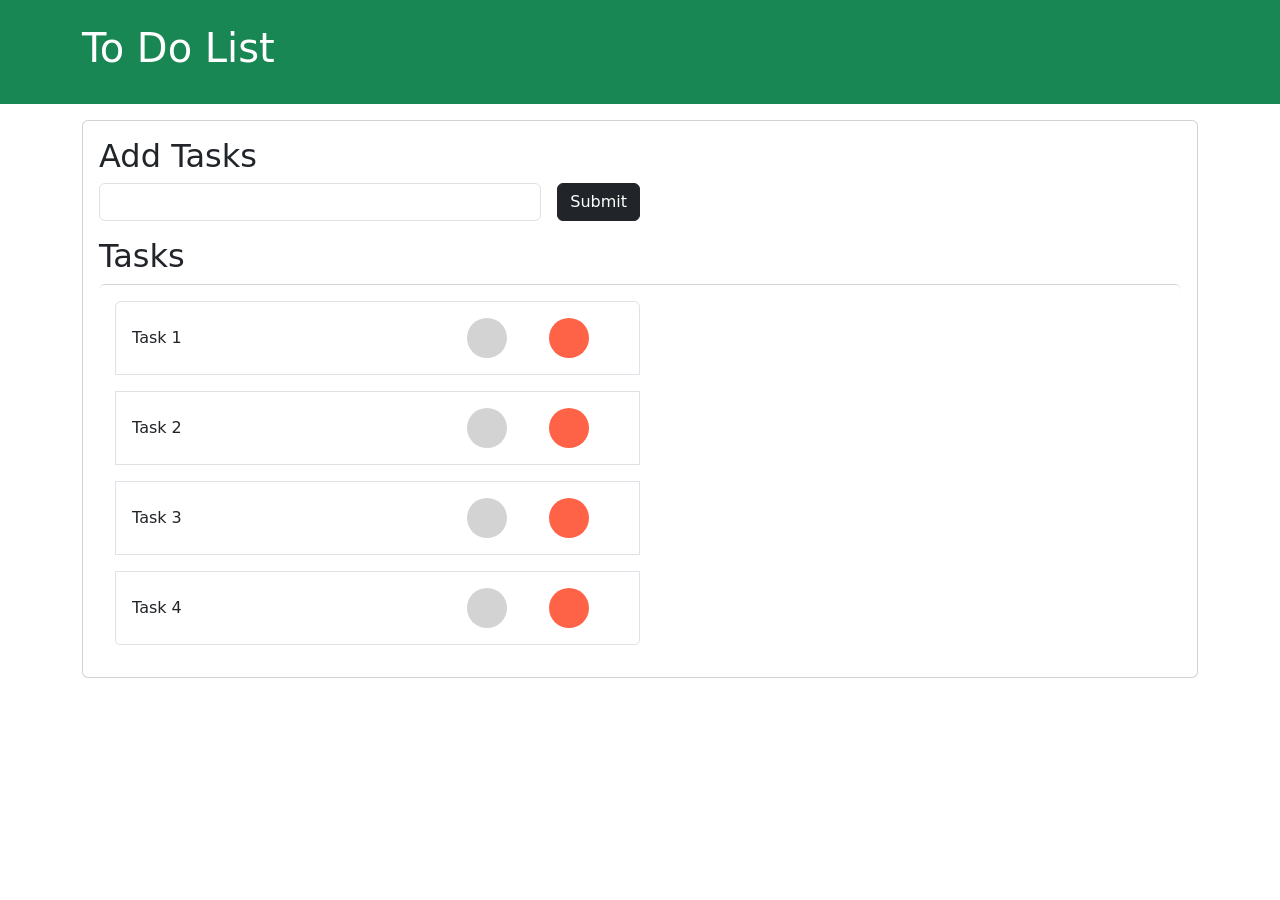
<file: index.html>
<!DOCTYPE html>
<html lang="en">
<head>
    <meta charset="UTF-8">
    <meta http-equiv="X-UA-Compatible" content="IE=edge">
    <meta name="viewport" content="width=device-width, initial-scale=1.0">
    <title>Document</title>
    <link rel="stylesheet" href="https://unicons.iconscout.com/release/v4.0.0/css/line.css">
    <link href="https://cdn.jsdelivr.net/npm/bootstrap@5.1.3/dist/css/bootstrap.min.css" rel="stylesheet" integrity="sha384-1BmE4kWBq78iYhFldvKuhfTAU6auU8tT94WrHftjDbrCEXSU1oBoqyl2QvZ6jIW3" crossorigin="anonymous">
    <link rel="stylesheet" href="index.css">
</head>
<body>
    <header id="main-header" class="bg-success text-white p-4 mb-3">
        <div class="container">
          <h1 id="header-title">To Do List</h1>
        </div>
      </header>
      <div class="container">
        <div class="card card-body" id="main">
          <h2 class="title">Add Tasks</h2>
          <form class="form-inline mb-3">
            <input type="text" id="new-text-input" class="form-control mr-2">
            <input type="submit" id="submit" class="btn btn-dark" value="Submit">
          </form>
          <h2 class="title">Tasks</h2>
          <ul id="items" class="list-group">
            
          </ul>
        </div>
      </div>
      <script src="index.js"></script>
</body>
</html>
</file>
<file: index.css>
* {
    box-sizing: border-box;
    margin:0;
    padding:0;
  }
  
  .form-inline{
    display:flex;
    width:50%;
    gap:1rem;
  }

  .list-group {
    gap:1rem;
    padding: 1rem;
  }
  
  .list-group-item {
    display: grid;
    grid-template-columns: 4fr 1fr 1fr;
    padding:.5rem 1rem;
    width: 50%;
    align-items: center;
  }

  .list-group-item+.list-group-item {
    border-top-width: 1px;
  }
  
  .icon{
    background-color:lightgray;
    border-radius:50%;
    display: inline-flex;
    align-items: center;
    justify-content: center;
    padding:.5rem;
    margin:.5rem;
    cursor:pointer;
    height: 40px;
    width: 40px;
  }
  
  .uil-trash-alt {
    background-color: tomato;
    color:white;
  }
  
  .task-input{
    display:none;
    align-self: center;
  }
  
  .task-text {
      align-self: center;
  }
</file>
